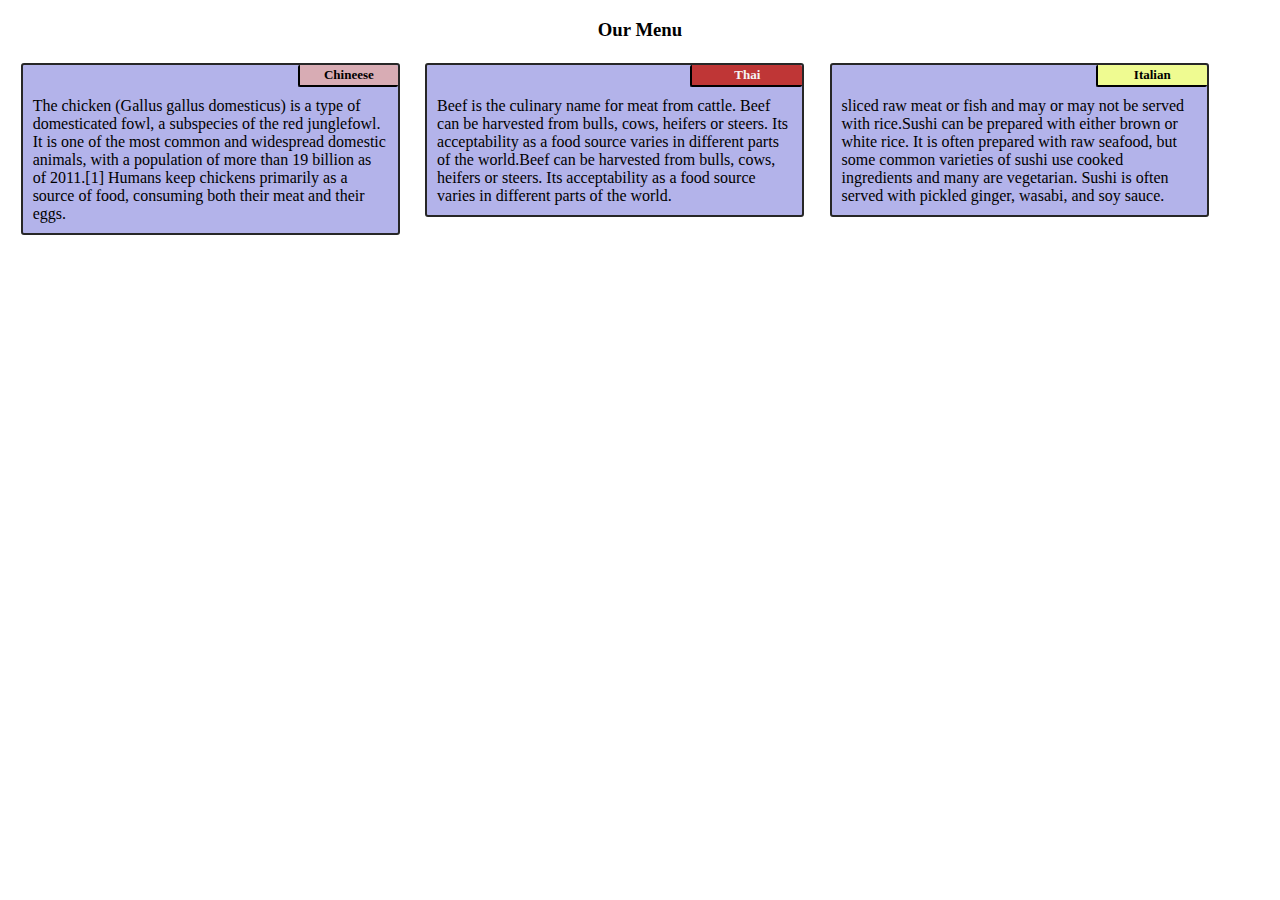
<file: module2-solution/index.html>
<!DOCTYPE html>
<html>
<head>
<meta charset="utf-8">
<title>Module2-solution</title>
 <link rel="stylesheet" type="text/css" href="styles.css">
</head>
<body>

    <h3>Our Menu</h3>
    <div class="row">
        <div class="p1">
            <span class="sphead1">Chineese</span>
            <div class="innerdv">The chicken (Gallus gallus domesticus) is a type of domesticated fowl, a subspecies of the red junglefowl. It is one of the most common and widespread domestic animals, with a population of more than 19 billion as of 2011.[1] Humans keep chickens primarily as a source of food, consuming both their meat and their eggs.</div>
        </div>

        <div class="p2">
            <span class="sphead2">Thai</span>
            <div class="innerdv">
                Beef is the culinary name for meat from cattle. Beef can be harvested from bulls, cows, heifers or steers. Its acceptability as a food source varies in different parts of the world.Beef can be harvested from bulls, cows, heifers or steers. Its acceptability as a food source varies in different parts of the world.
            </div>
        </div>
        <div class="p3">
            <span class="sphead3">Italian</span>
            <div class="innerdv">
                sliced raw meat or fish and may or may not be served with rice.Sushi can be prepared with either brown or white rice. It is often prepared with raw seafood, but some common varieties of sushi use cooked ingredients and many are vegetarian. Sushi is often served with pickled ginger, wasabi, and soy sauce.
            </div>
        </div>
    </div>

</body>
</html>
</file>
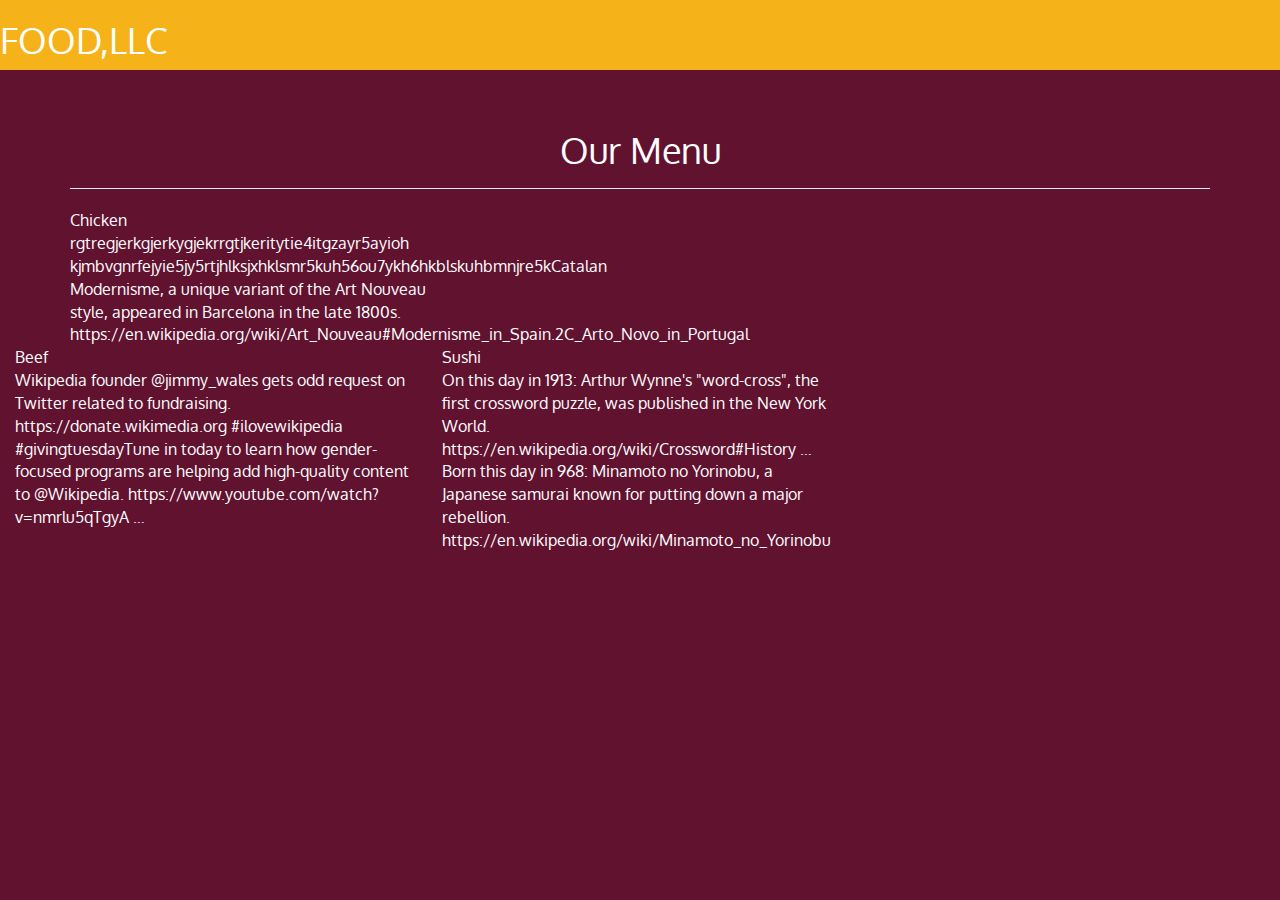
<file: module3-solution/index.html>
<!doctype html>
<html lang="en">
  <head>
    <meta charset="utf-8">
    <meta http-equiv="X-UA-Compatible" content="IE=edge">
    <meta name="viewport" content="width=device-width, initial-scale=1">
    <title>Module3-solution</title>
    <link rel="stylesheet" href="css/bootstrap.min.css">
    <link rel="stylesheet" href="css/styles.css">
    <link href='https://fonts.googleapis.com/css?family=Oxygen:400,300,700' rel='stylesheet' type='text/css'>
    <link href='https://fonts.googleapis.com/css?family=Lora' rel='stylesheet' type='text/css'>
  </head>
<body>
  <header>
    <nav id="header-nav" class="navbar navbar-default">
      <div cass="container">
      <div class="navbar-header">
        
           <h1>FOOD,LLC</h1></a>
          

          <div class="navbar-toggle collapsed" data-toggle="collapse" data-target="#collapsable-nav" aria-expanded="false">
            <span class="sr-only">Toggle navigation</span>
            <span class="icon-bar"></span>
            <span class="icon-bar"></span>
            <span class="icon-bar"></span>
          </div>
          </div>

          
        <div  id="collapsable-nav" class="collapse navbar-collapse">
           <ul id="nav-list" class="nav navbar-nav navbar-right">
            <li>
              
                <br class="hidden-xs"> </a>
            </li>
            <li>
              
               <br class="hidden-xs"></a>
            </li>
            <li>
             
                <br class="hidden-xs"></a>
            </li>
          </ul>
        
        </div>
      </div>
    </nav>
  </header>

<div id="main-content" class="container">
<div class="page-header">
  <h1 class="text-center">Our Menu </h1>
</div>
<div id="home-tiles" class="row">
      <div class="col-md-4 col-sm-6 col-xs-12">
       <span>Chicken</span><div id="chicken-tile">rgtregjerkgjerkygjekrrgtjkeritytie4itgzayr5ayioh kjmbvgnrfejyie5jy5rtjhlksjxhklsmr5kuh56ou7ykh6hkblskuhbmnjre5kCatalan Modernisme, a unique variant of the Art Nouveau style, appeared in Barcelona in the late 1800s. https://en.wikipedia.org/wiki/Art_Nouveau#Modernisme_in_Spain.2C_Arto_Novo_in_Portugal </div></div>
       

       </div>
      </div>
      </div>

      <div class="col-md-4 col-sm-6 col-xs-12">
        <span>Beef</span>
        <div id="beef-tile">Wikipedia founder @jimmy_wales gets odd request on Twitter related to fundraising. https://donate.wikimedia.org  #ilovewikipedia #givingtuesdayTune in today to learn how gender-focused programs are helping add high-quality content to @Wikipedia. https://www.youtube.com/watch?v=nmrlu5qTgyA …</div>
      </div>
      </div>
      </div>

      <div class="col-md-4 col-sm-12 col-xs-12">
          <span >Sushi</span>
            <div id="sushi-tile">On this day in 1913: Arthur Wynne's "word-cross", the first crossword puzzle, was published in the New York World. https://en.wikipedia.org/wiki/Crossword#History …Born this day in 968: Minamoto no Yorinobu, a Japanese samurai known for putting down a major rebellion. https://en.wikipedia.org/wiki/Minamoto_no_Yorinobu</div>
          </div>
      </div>
        </div>
      </div>

      </div>  


  <!-- jQuery (Bootstrap JS plugins depend on it) -->
  <script src="C:\Users/KJSCE/assignment/module3-solution/js/jquery-1.11.3.min.js"></script>
  <script src="C:
/Users/KJSCE/assignment/module3-solution/js/bootstrap.min.js"></script>
  <script src="C:/Users/KJSCE/assignment/module3-solution/js/script.js"></script>
</body>
</html>
</file>
<file: module2-solution/styles.css>
* {
            box-sizing: border-box;
        }

        h3 {
            margin-bottom: 10px;
            text-align: center;
        }

        .innerdv {
            padding: 10px;
            float: left;
        }

        .sphead1 {
            float: right;
            padding: 2px 24px;
            font-weight: 600;
            border: 2px solid black;
            border-width: 0px 0px 2px 2px;
            border-radius: 2px;
            background-color: #d8acb4;
            font-family: century gothic;
            font-size: 13px;
        }

        .sphead2 {
            float: right;
            padding: 2px 42px;
            font-weight: 600;
            border: 2px solid black;
            border-width: 0px 0px 2px 2px;
            border-radius: 2px;
                background-color: #bf3636;
    font-family: century gothic;
    font-size: 13px;
    color: whitesmoke;
        }

        .sphead3 {
            float: right;
            padding: 2px 36px;
            font-weight: 600;
            border: 2px solid black;
            border-width: 0px 0px 2px 2px;
            border-radius: 2px;
            background-color: #effb91;
            font-family: century gothic;
            font-size: 13px;
        }



        /* Simple Responsive Framework. */
        .row {
            width: 100%;
        }
        /********** Desktop devices only **********/
        @media (min-width: 992px) {


            .p1, .p2, .p3 {
                width: 30%;
                float: left;
                border-radius: 3px;
                border: 2px solid #272727;
                margin: 1%;
                background-color: #b3b3ea;
            }
        }
        /********** Tablet devices only **********/
        @media (min-width: 768px) and (max-width: 991px) {


            .p1 {
                width: 47%;
                float: left;
                border-radius: 3px;
                border: 2px solid #272727;
                margin: 1%;
                background-color: #b3b3ea;
            }

            .p2 {
                width: 47%;
                float: left;
                border-radius: 3px;
                border: 2px solid #272727;
                margin: 1%;
                background-color: #b3b3ea;
            }

            .p3 {
                width: 98%;
                float: left;
                border-radius: 3px;
                border: 2px solid #272727;
                margin: 1%;
                background-color: #b3b3ea;
            }
        }
        /********** Mobile devices only **********/
        @media (max-width: 767px) {
            .p1, .p2, .p3 {
                border-radius: 3px;
                border: 2px solid #272727;
                margin: 1%;
                float:left;
                background-color: #b3b3ea;
            }
        }
</file>
<file: module3-solution/css/styles.css>
body {
  font-size: 16px;
  color: #fff;
  background-color: #61122f;
  font-family: 'Oxygen', sans-serif;
}

/** HEADER **/
#header-nav {
  background-color: #f6b319;
  border-radius: 0;
  border: 0;
}


.navbar-brand {
  padding-top: 25px;
text-align: left;
}

.navbar-brand h1 { /* Restaurant name */
  font-family: 'Lora', serif;
  color: #557c3e;
  font-size: 1.5em;
  text-transform: uppercase;
  font-weight: bold;
  text-shadow: 1px 1px 1px #222;
  margin-top: 0;
  margin-bottom: 0;
  line-height: .75;
}
.navbar-brand a:hover, .navbar-brand a:focus {
  text-decoration: none;
}
.navbar-brand p { /* Kosher cert */
  color: #000;
  text-transform: uppercase;
  font-size: .7em;
  margin-top: 15px;
}
.navbar-brand p span { /* Star-K */
  vertical-align: middle;
}
#nav-list {
  margin-top: 10px;
}
#nav-list a {
  color: #951C49;
  text-align: center;
}
#nav-list a:hover {
  background: #E7E7E7;
}
#nav-list a span {
  font-size: 1.8em;
}
.navbar-header button.navbar-toggle, .navbar-header .icon-bar {
  border: 1px solid #61122f;
}
.navbar-header button.navbar-toggle {
  clear: both;
  margin-top: -30px;
}
/********** Large devices only **********/
@media (min-width: 1200px) {

}

/********** Medium devices only **********/
@media (min-width: 992px) and (max-width: 1199px) {
  /* Header */
 
  /* End Header */
}

/********** Small devices only **********/
@media (max-width: 768px) and (min-width: 991px) {
   .navbar-brand {
    padding-top: 10px;
    height: 80px;
  }
  .navbar-brand h1 { /* Restaurant name */
    padding-top: 10px;
    font-size: 5vw; /* 1vw = 1% of viewport width */
  }
  .navbar-brand p { /* Kosher cert */
    font-size: .6em;
    margin-top: 12px;
  }
  .navbar-brand p img { /* Star-K */
    height: 20px;
  }

  #collapsable-nav a { /* Collapsed nav menu text */
    font-size: 1.2em;
  }
  #collapsable-nav a span { /* Collapsed nav menu glyph */
    font-size: 1em;
    margin-right: 5px;
  }


}

/********** Extra small devices only **********/
@media (max-width: 767px) {
  /* Header */
  .navbar-brand {
    padding-top: 10px;
    height: 80px;
  }
  .navbar-brand h1 { /* Restaurant name */
    padding-top: 10px;
    font-size: 5vw; /* 1vw = 1% of viewport width */
  }
  .navbar-brand p { /* Kosher cert */
    font-size: .6em;
    margin-top: 12px;
  }
  .navbar-brand p img { /* Star-K */
    height: 20px;
  }

  #collapsable-nav a { /* Collapsed nav menu text */
    font-size: 1.2em;
  }
  #collapsable-nav a span { /* Collapsed nav menu glyph */
    font-size: 1em;
    margin-right: 5px;
  }

 
  /* End Header */

}
</file>
